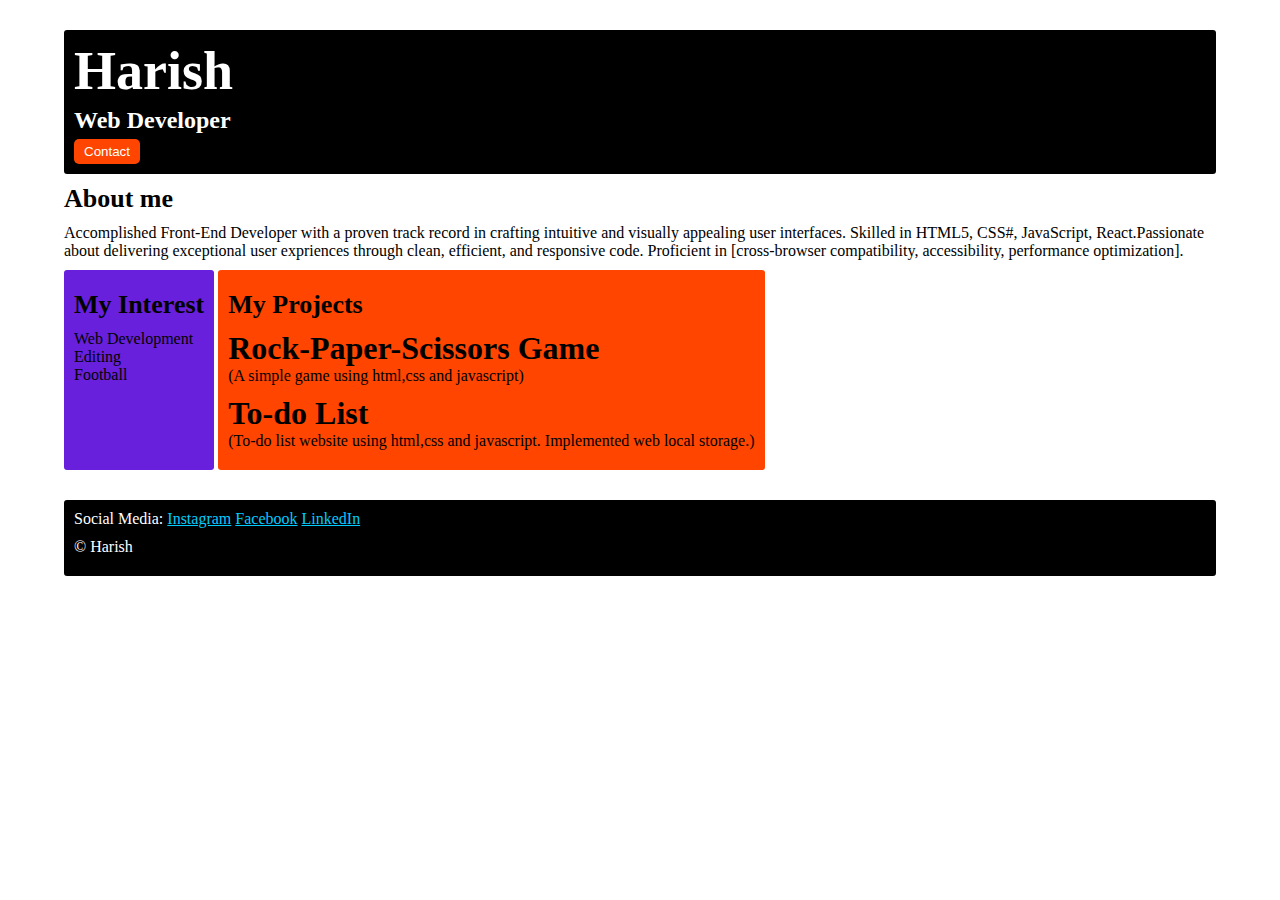
<file: index.html>
<!DOCTYPE html>
<html lang="en">
<head>
    <meta charset="UTF-8">
    <meta name="viewport" content="width=device-width, initial-scale=1.0">
    <title>portfolio</title>
    <link rel="stylesheet" href="style.css">
</head>
<body>
    <header>
        <h1>Harish</h1>
        <h3>Web Developer</h3>
        <button><a href="contact.html">Contact</a></button>
    </header>
    <article>
        <h2>About me</h2>
        <p>Accomplished Front-End Developer with a proven track record in crafting intuitive and visually appealing user interfaces. Skilled in HTML5, CSS#, JavaScript, React.Passionate about delivering exceptional user expriences through clean, efficient, and responsive code. Proficient in [cross-browser compatibility, accessibility, performance optimization].</p>
    </article>
    <section class="skills">
        <div>
            <h2>My Interest</h2>
            <ul>
                <li>Web Development</li>
                <li>Editing</li>
                <li>Football</li>
            </ul>
        </div>
        <div>
            <h2>My Projects</h2>
            <div>
                <h1>Rock-Paper-Scissors Game</h1>
                <p>(A simple game using html,css and javascript)</p>
            </div>
            <div>
                <h1>To-do List</h1>
                <p>(To-do list website using html,css and javascript. Implemented web local storage.)</p>
            </div>
        </div>
    </section>
    <footer>
        <p>Social Media: <a href="#">Instagram</a> <a href="#">Facebook</a> <a href="#">LinkedIn</a></p>
        <p>&copy; Harish</p>
    </footer>
</body>
</html>
</file>
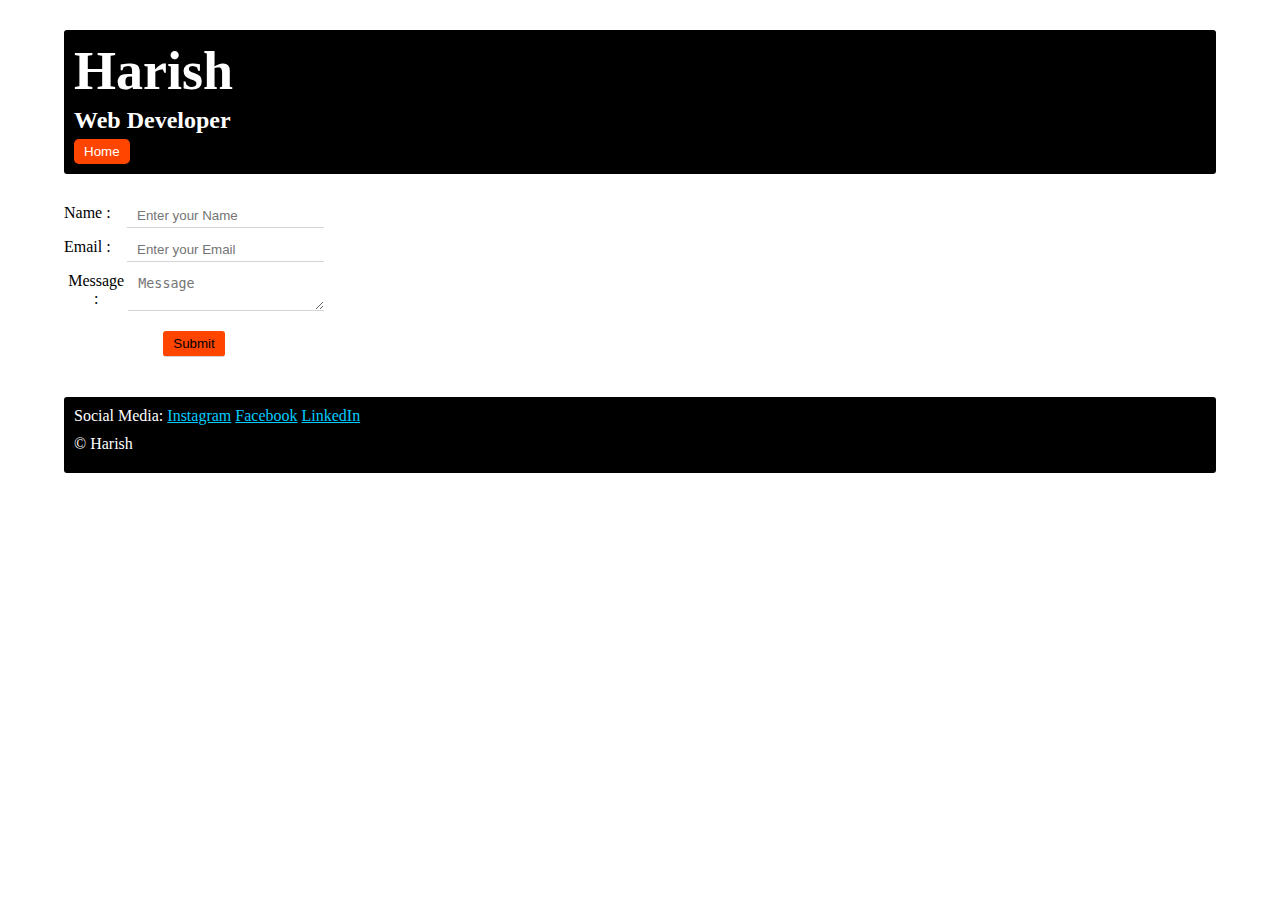
<file: contact.html>
<!DOCTYPE html>
<html lang="en">
<head>
    <meta charset="UTF-8">
    <meta name="viewport" content="width=device-width, initial-scale=1.0">
    <title>portfolio</title>
    <link rel="stylesheet" href="style.css">
</head>
<body>
    <header>
        <h1>Harish</h1>
        <h3>Web Developer</h3>
        <button><a href="index.html">Home</a></button>
    </header>
    <section id="contact">
        <form action="#">
            <div>
                <label for="name">Name :</label>
                <input type="text" id="name" placeholder="Enter your Name">
            </div>
            <div>
                <label for="mail">Email :</label>
                <input type="email" id="mail" placeholder="Enter your Email">
            </div>
            <div>
                <label for="message">Message :</label>
                <textarea id="message" placeholder="Message"></textarea>
            </div>
            <input type="button" id="button" value="Submit">
        </form>
    </section>
    <footer>
        <p>Social Media: <a href="#">Instagram</a> <a href="#">Facebook</a> <a href="#">LinkedIn</a></p>
        <p>&copy; Harish</p>
    </footer>
</body>
</html>
</file>
<file: style.css>
*{
    margin: 0px;
    padding: 0px;
    box-sizing: border-box;
}

body{
    width: 90%;
    margin: 30px auto;
}

header{
    background-color: black;
    color: white;
    margin: 10px 0px;
    padding: 10px;
    border-radius: 3px;
}

header h1{
    font-size: 54px;
}

header h3{
    font-size: 24px;
    margin: 5px 0px;
}

header button{
    border: none;
    padding: 5px 10px;
    background-color: orangered;
    color: white;
    border-radius: 5px;
    cursor: pointer;
}

header button a{
    text-decoration: none;
    color: white;
}

h2{
    font-size: 26px;
    font-weight: 700;
    margin: 10px 0px;
}

p{
    margin-bottom: 10px;
}

article{
    margin: 10px 0px;
}

.skills{
    display: flex;
    gap: 4px;
    margin-bottom: 30px;
}

.skills>div{
    padding: 10px;
    background-color: rgb(104, 32, 221);
    border-radius: 3px;
}

.skills div:nth-child(2){
    background-color: orangered;
}

ul{
    list-style: none;
}

form{
    width: 260px;
    margin: 30px 0px;
    text-align: center;
}

#contact input,textarea{
    border: none;
    border-bottom: 1px solid lightgray;
    padding: 4px 10px;
}

#contact div{
    display: flex;
    justify-content: space-between;
    margin: 10px 0px;
}

#contact #button{
    background-color: orangered;
    margin: 10px 0px;
    border-radius: 3px;
    padding: 5px 10px;
}

footer{
    background-color: black;
    color: white;
    margin: 10px 0px;
    padding: 10px;
    border-radius: 3px;
}

footer a{
    color: rgb(0, 204, 255);
}
</file>
